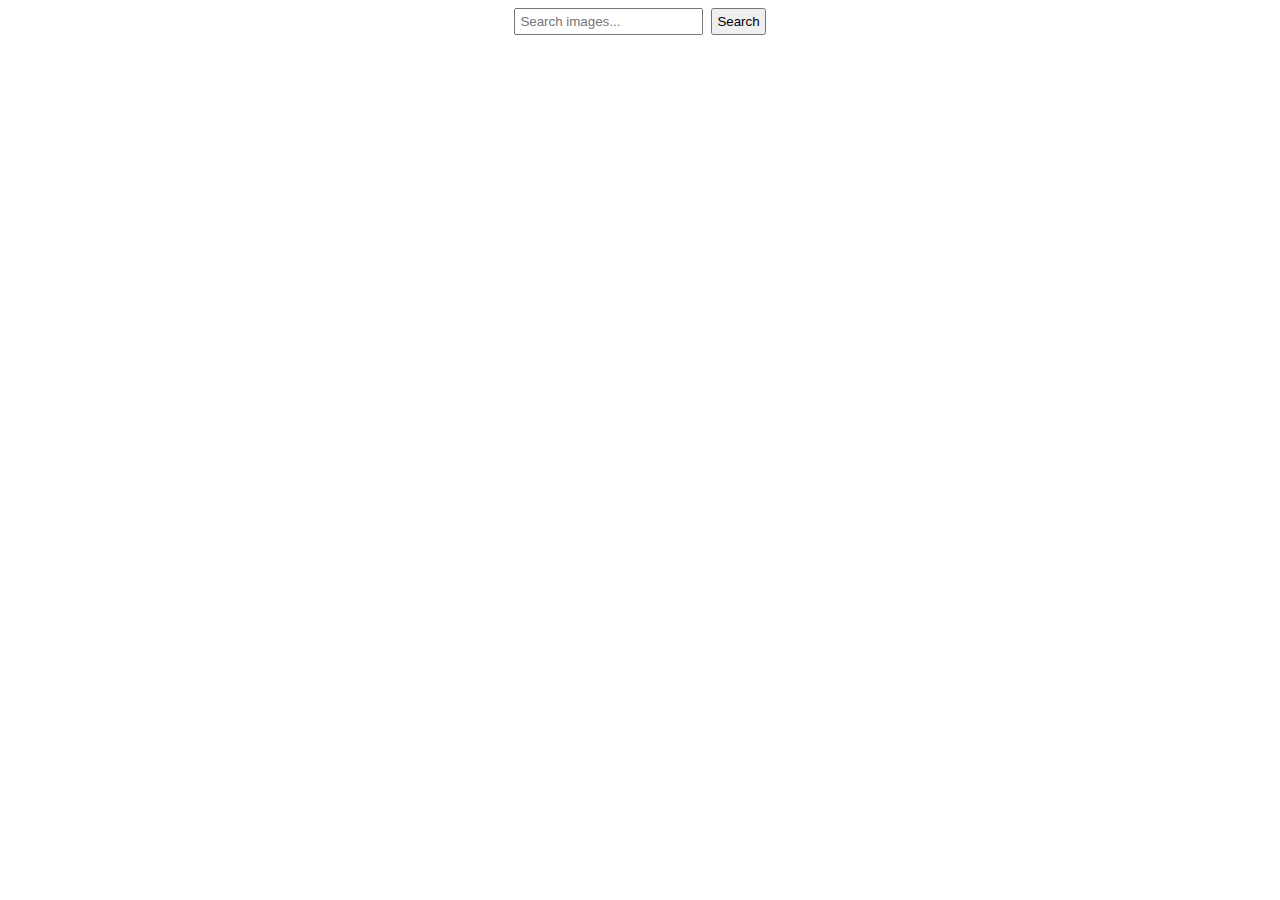
<file: src/index.html>
<!DOCTYPE html>
<html lang="en">
  <head>
    <meta charset="UTF-8" />
    <meta name="viewport" content="width=device-width, initial-scale=1.0" />
    <title>Search Images</title>
    <link rel="preconnect" href="https://fonts.googleapis.com" />
    <link rel="preconnect" href="https://fonts.gstatic.com" crossorigin />
    <link
      href="https://fonts.googleapis.com/css2?family=Montserrat:wght@400;500;600&display=swap"
      rel="stylesheet"
    />
    <link rel="stylesheet" href="./css/styles.css" />
  </head>
  <body>
    <form class="search-form">
        <input class="search-input" type="search" name="query" placeholder="Search images..." />
        <button class="search-btn" type="submit">Search</button>
      </p>
    </form>
    <ul class="gallery"></ul>
    <span class="loader hidden"></span>
    <button class="load-btn hidden" type="button">Load More</button>
    <script type="module" src="./main.js"></script>
  </body>
</html>
</file>
<file: src/css/styles.css>
/**
  |============================
  | include css partials with
  | default @import url()
  |============================
*/
@import url('./reset.css');
@import url('./main.css');

:root {
  font-family: Inter, Avenir, Helvetica, Arial, sans-serif;
  font-size: 16px;
  line-height: 24px;
  font-weight: 400;

  color: #242424;
  background-color: rgba(255, 255, 255, 0.87);

  font-synthesis: none;
  text-rendering: optimizeLegibility;
  -webkit-font-smoothing: antialiased;
  -moz-osx-font-smoothing: grayscale;
  -webkit-text-size-adjust: 100%;
}
</file>
